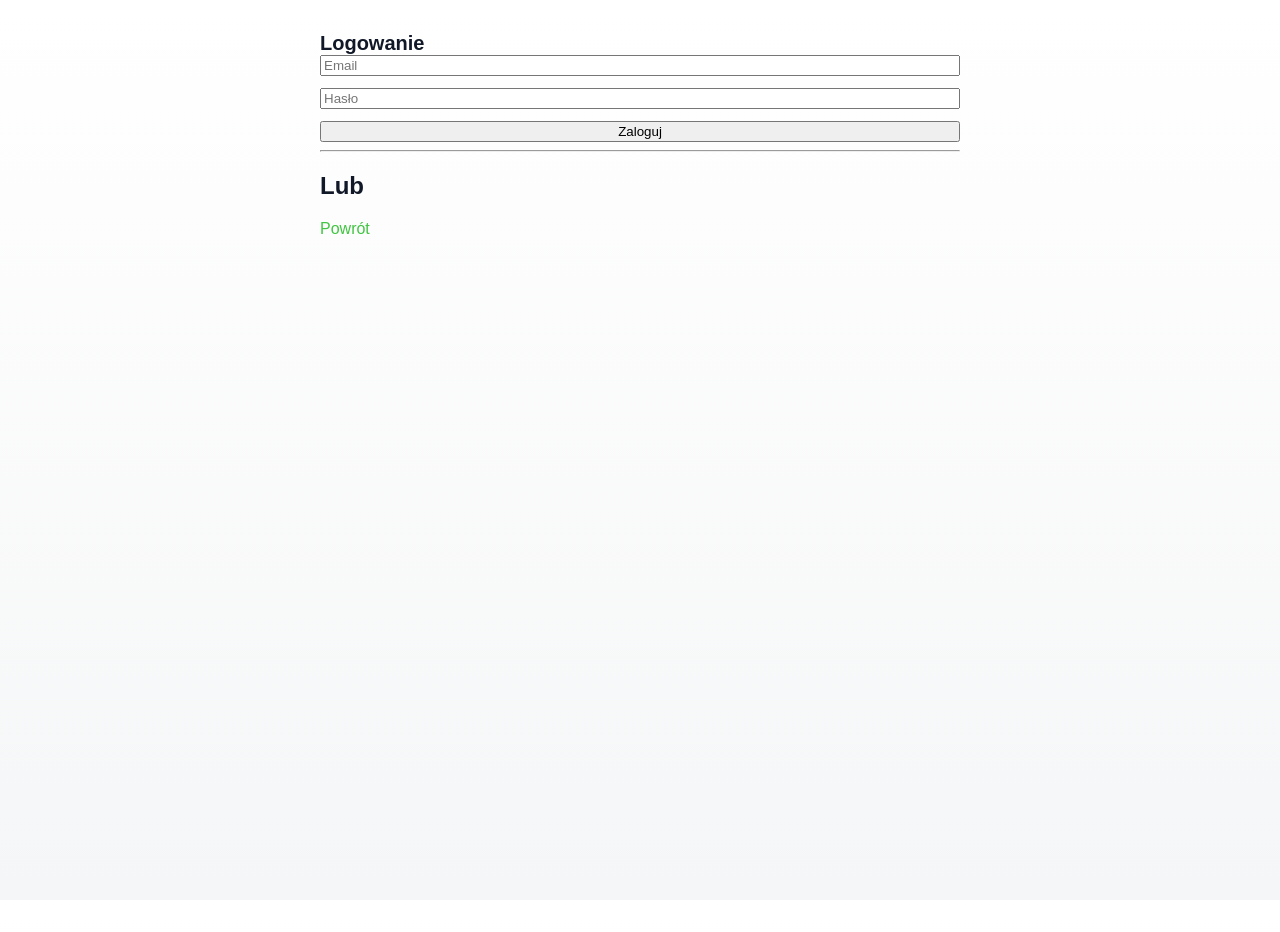
<file: public_html/login.html>
<!doctype html>
<html lang="pl">
<head>
  <meta charset="utf-8" />
  <meta name="viewport" content="width=device-width,initial-scale=1" />
  <title>Logowanie — ZyskajNaBank</title>
  <link rel="stylesheet" href="/styles.css">
</head>
<body>
  <main style="max-width:640px;margin:2rem auto;font-family:Arial,Helvetica,sans-serif;">
    <h1>Logowanie</h1>
    <form id="loginForm">
      <input type="email" name="email" placeholder="Email" required />
      <input type="password" name="password" placeholder="Hasło" required />
      <button type="submit">Zaloguj</button>
    </form>

    <hr />

    <h2>Lub</h2>
    <div id="g_id_onload" data-client_id="YOUR_GOOGLE_CLIENT_ID" data-login_uri="/php/google_signin.php"></div>
    <div class="g_id_signin" data-type="standard"></div>

    <p id="msg"></p>
    <p><a href="/">Powrót</a></p>
  </main>

  <script src="https://accounts.google.com/gsi/client" async defer></script>
  <script src="/public_html/js/auth.js"></script>
  <script>
    const form = document.getElementById('loginForm');
    const msg = document.getElementById('msg');
    form.addEventListener('submit', async (e) => {
      e.preventDefault();
      const fd = new FormData(form);
      try {
        const res = await fetch('/php/login.php', {
          method: 'POST',
          headers: { 'Content-Type': 'application/json' },
          body: JSON.stringify({ email: fd.get('email'), password: fd.get('password') })
        });
        const data = await res.json();
        if (!res.ok) throw new Error(data.error || 'Błąd');
        window.location.href = '/profile.html';
      } catch (err) {
        msg.textContent = err.message || 'Błąd';
      }
    });
  </script>
</body>
</html>
</file>
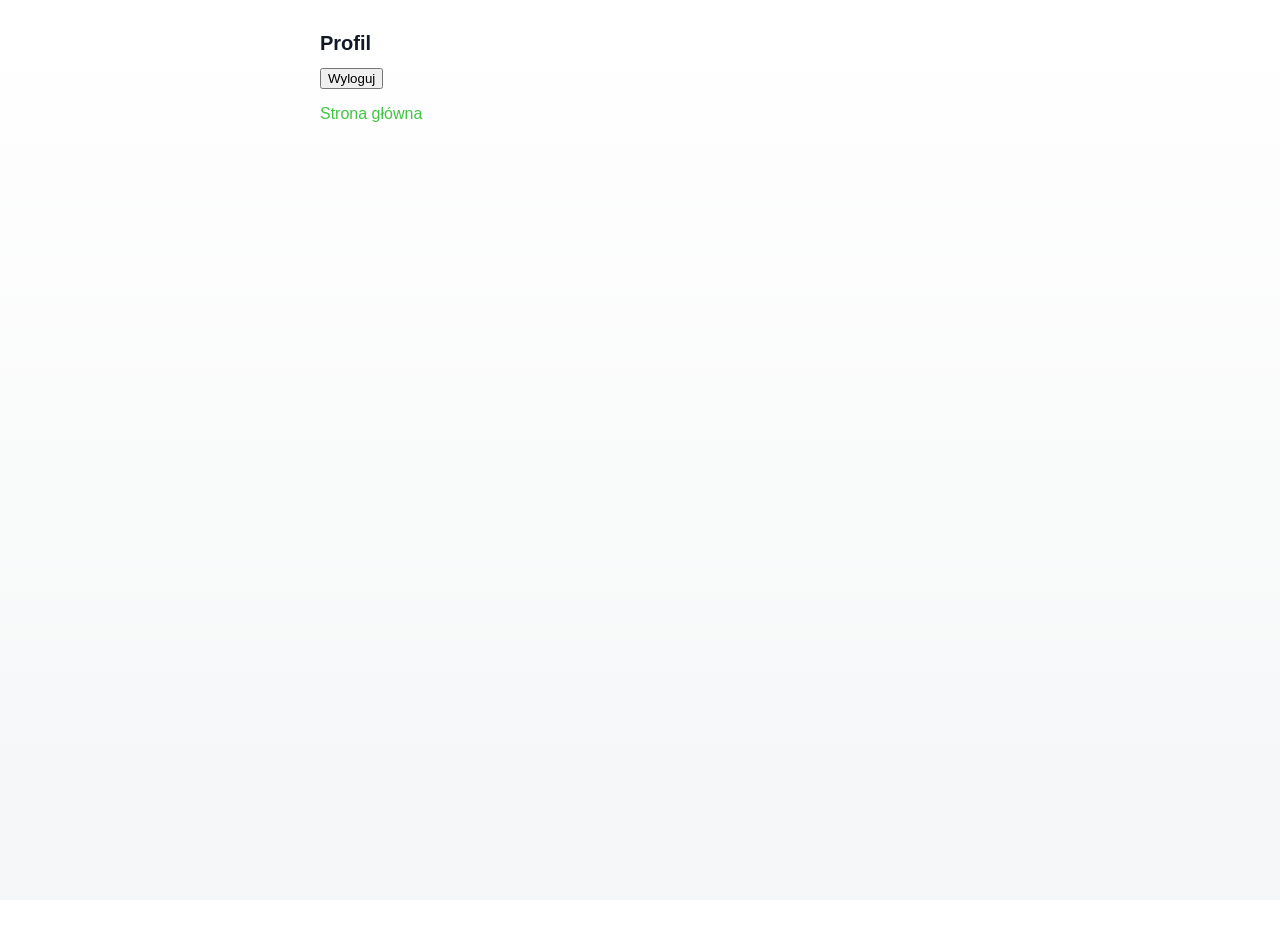
<file: public_html/profile.html>
<!doctype html>
<html lang="pl">
<head>
  <meta charset="utf-8" />
  <meta name="viewport" content="width=device-width,initial-scale=1" />
  <title>Profil — ZyskajNaBank</title>
  <link rel="stylesheet" href="/styles.css">
</head>
<body>
  <main style="max-width:640px;margin:2rem auto;font-family:Arial,Helvetica,sans-serif;">
    <h1>Profil</h1>
    <pre id="user"></pre>
    <button id="logout">Wyloguj</button>
    <p><a href="/">Strona główna</a></p>
  </main>

  <script>
    async function load() {
      const res = await fetch('/php/profile.php');
      if (res.status === 401) {
        window.location.href = '/login.html';
        return;
      }
      const data = await res.json();
      document.getElementById('user').textContent = JSON.stringify(data.user, null, 2);
    }
    document.getElementById('logout').addEventListener('click', async () => {
      await fetch('/php/logout.php', { method: 'POST' });
      window.location.href = '/login.html';
    });
    load();
  </script>
</body>
</html>
</file>
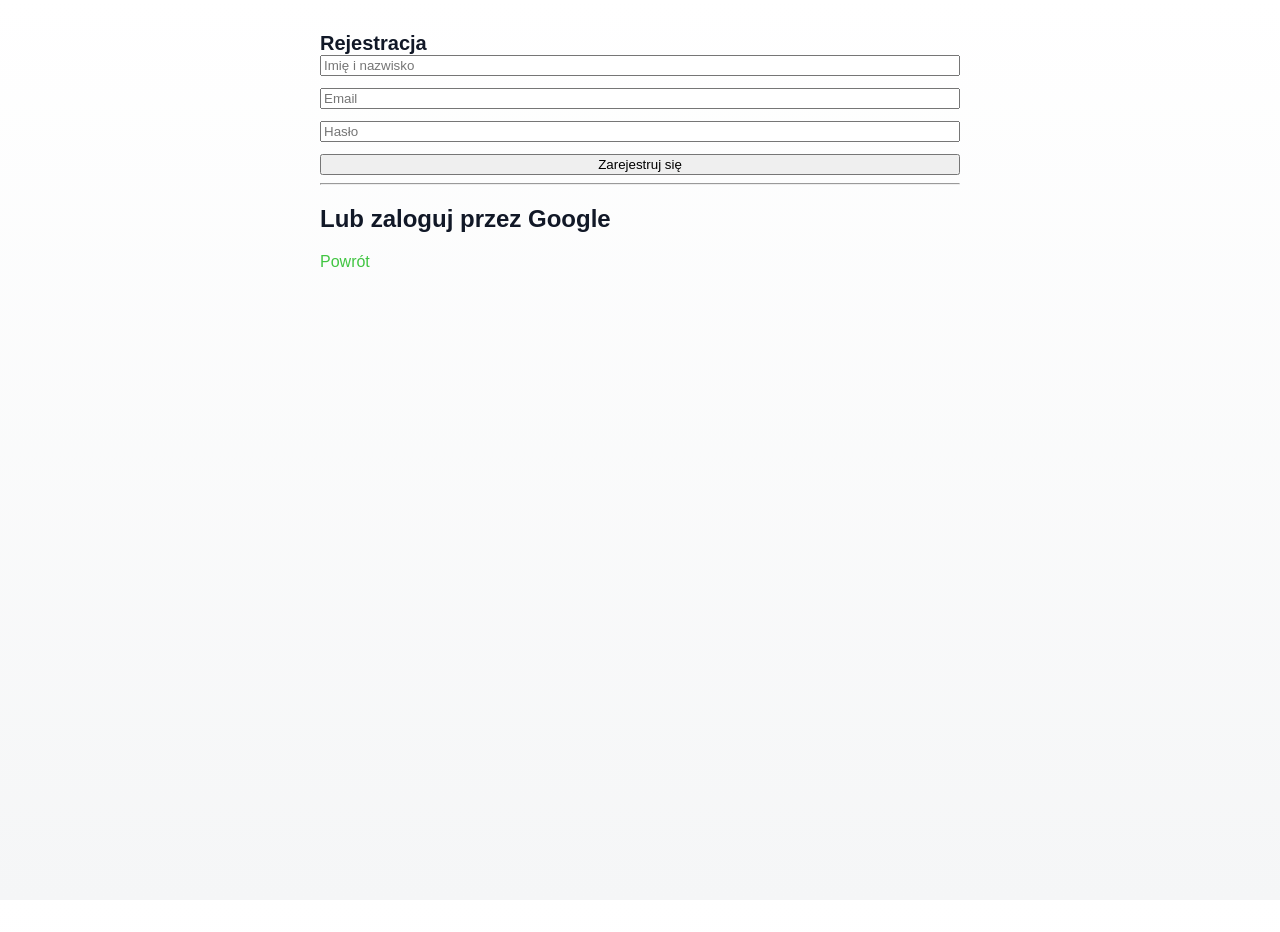
<file: public_html/register.html>
<!doctype html>
<html lang="pl">
<head>
  <meta charset="utf-8" />
  <meta name="viewport" content="width=device-width,initial-scale=1" />
  <title>Rejestracja — ZyskajNaBank</title>
  <link rel="stylesheet" href="/styles.css">
</head>
<body>
  <main style="max-width:640px;margin:2rem auto;font-family:Arial,Helvetica,sans-serif;">
    <h1>Rejestracja</h1>
    <form id="registerForm">
      <input type="text" name="name" placeholder="Imię i nazwisko" required />
      <input type="email" name="email" placeholder="Email" required />
      <input type="password" name="password" placeholder="Hasło" required minlength="6" />
      <button type="submit">Zarejestruj się</button>
    </form>

    <hr />

    <h2>Lub zaloguj przez Google</h2>
    <div id="g_id_onload" data-client_id="YOUR_GOOGLE_CLIENT_ID" data-login_uri="/php/google_signin.php"></div>
    <div class="g_id_signin" data-type="standard"></div>

    <p id="msg"></p>
    <p><a href="/">Powrót</a></p>
  </main>

  <script src="https://accounts.google.com/gsi/client" async defer></script>
  <script src="/public_html/js/auth.js"></script>
  <script>
    const form = document.getElementById('registerForm');
    const msg = document.getElementById('msg');

    form.addEventListener('submit', async (e) => {
      e.preventDefault();
      const fd = new FormData(form);
      const user = {
        email: fd.get('email'),
        password: fd.get('password'),
        displayName: fd.get('name') || fd.get('email')
      };
      try {
        const res = await fetch('/php/register.php', {
          method: 'POST',
          headers: { 'Content-Type': 'application/json' },
          body: JSON.stringify(user)
        });
        const data = await res.json();
        if (!res.ok) throw new Error(data.error || 'Błąd');
        msg.textContent = 'Zarejestrowano. Przekierowanie...';
        window.location.href = '/profile.html';
      } catch (err) {
        msg.textContent = err.message;
      }
    });
  </script>
</body>
</html>
</file>
<file: styles.css>
/* styles.css — global styles + auth/login styles extracted from inline */
:root{
  --green:#41c542;
  --bg:#f5f6f7;
  --card:#ffffff;
  --muted:#6b7280;
  --input-bg:#f2f4f6;
  --radius:12px;
  --shadow: 0 6px 18px rgba(16,24,40,0.08);
}
html,body{height:100%}
body{
  margin:0;
  font-family:Inter,system-ui,Segoe UI,Roboto,Arial,Helvetica,sans-serif;
  background: linear-gradient(180deg, #ffffff 0%, var(--bg) 100%);
  color:#111827;
  -webkit-font-smoothing:antialiased;
  -moz-osx-font-smoothing:grayscale;
}
a{color:var(--green);text-decoration:none}

/* Header / Footer common */
.site-header{
  display:flex;align-items:center;justify-content:space-between;padding:14px 20px;background:#fff;border-bottom:1px solid rgba(16,24,40,0.04);
}
.site-brand{display:flex;align-items:center;gap:12px}
.site-logo{width:40px;height:40px;border-radius:8px;background:linear-gradient(180deg,var(--green), #2fa033);display:flex;align-items:center;justify-content:center;color:white;font-weight:700}
.site-nav{display:flex;gap:12px;align-items:center}
.site-footer{padding:18px 20px;text-align:center;color:var(--muted);font-size:0.95rem;border-top:1px solid rgba(16,24,40,0.04);background:#fff}

/* Page layout */
.wrap{min-height:calc(100vh - 120px);display:flex;align-items:center;justify-content:center;padding:32px}
.card{width:100%;max-width:520px;background:var(--card);border-radius:var(--radius);box-shadow:var(--shadow);padding:28px;box-sizing:border-box;border: 1px solid rgba(16,24,40,0.04);}
.brand{display:flex;align-items:center;gap:12px;margin-bottom:18px}
.logo{width:48px;height:48px;border-radius:10px;background:linear-gradient(180deg,var(--green), #2fa033);display:flex;align-items:center;justify-content:center;color:white;font-weight:700;font-size:20px;box-shadow: 0 4px 10px rgba(65,197,66,0.18)}
h1{margin:0;font-size:1.25rem}
.p-lead{margin:6px 0 20px;color:var(--muted);font-size:0.95rem}

/* Form */
form{display:flex;flex-direction:column;gap:12px}
label{font-size:0.85rem;color:var(--muted)}
.input{display:block;width:100%;padding:12px 14px;border-radius:10px;border:1px solid rgba(16,24,40,0.06);background:var(--input-bg);outline:none;font-size:1rem;box-sizing:border-box}
.input:focus{box-shadow:0 0 0 4px rgba(65,197,66,0.08);border-color:var(--green)}
.row{display:flex;gap:10px;align-items:center}
.btn{display:inline-flex;align-items:center;justify-content:center;gap:8px;padding:12px 16px;border-radius:10px;border:0;cursor:pointer;font-weight:600;font-size:1rem}
.btn.primary{background:var(--green);color:#fff;box-shadow: 0 8px 20px rgba(65,197,66,0.12)}
.btn.ghost{background:transparent;color:var(--green);border:1px solid rgba(65,197,66,0.12)}
.or{text-align:center;color:var(--muted);font-size:0.9rem;margin:6px 0}
.google-wrap{display:flex;justify-content:center;margin-top:4px}
.hint{font-size:0.9rem;color:var(--muted);margin-top:6px}
.footer-links{margin-top:16px;display:flex;gap:12px;justify-content:center;font-size:0.95rem;color:var(--muted)}

@media (max-width:520px){.card{padding:20px}.logo{width:44px;height:44px;font-size:18px}}
</file>
